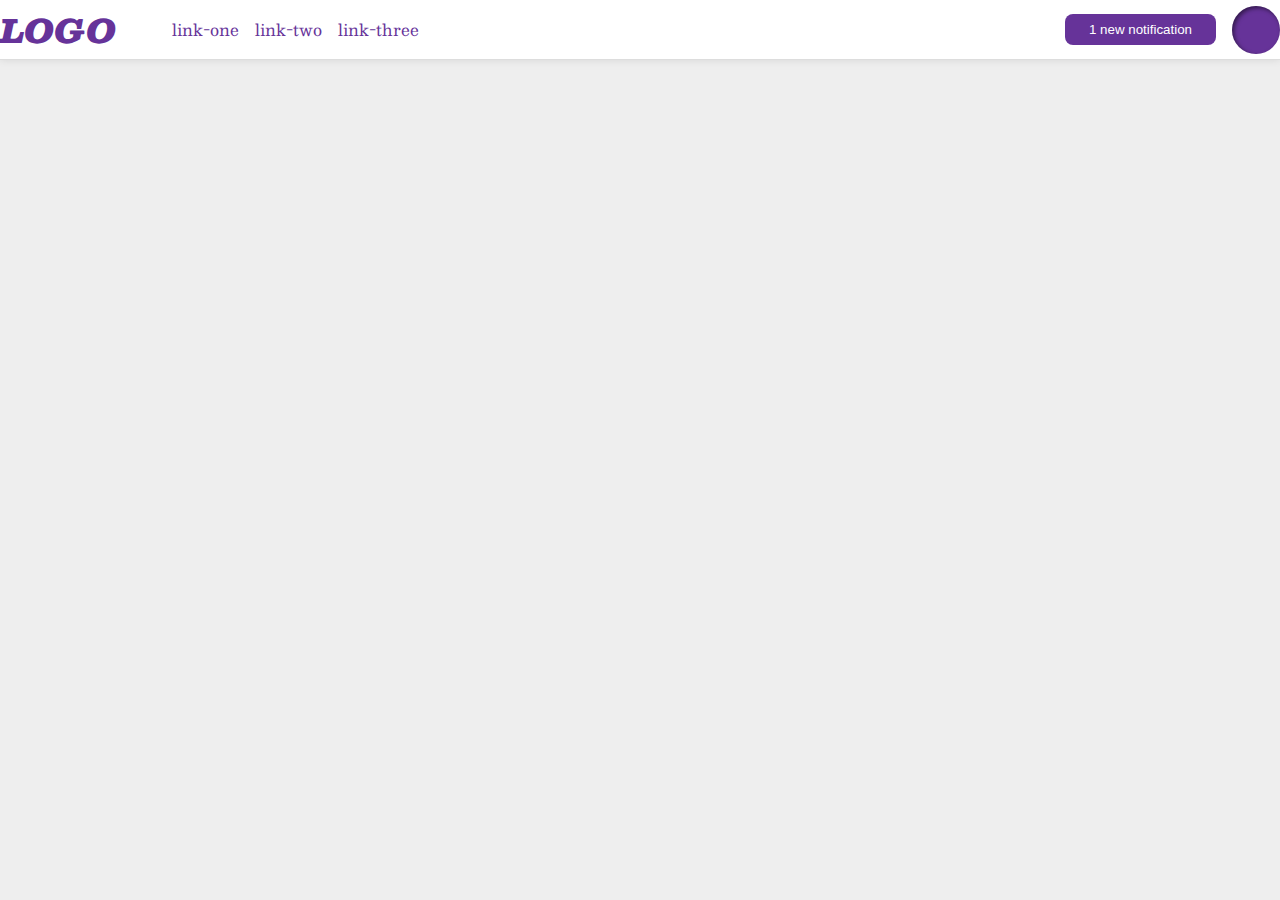
<file: foundations/flex/03-flex-header-2/index.html>
<!DOCTYPE html>
<html lang="en">
  <head>
    <meta charset="UTF-8">
    <meta http-equiv="X-UA-Compatible" content="IE=edge">
    <meta name="viewport" content="width=device-width, initial-scale=1.0">
    <title>Flex Header 2</title>
    <link rel="stylesheet" href="style.css">
  </head>
  <body>
    <div class="header">
      <div class="left">
        <div class="logo">
          LOGO
        </div>
        <ul class="links">
          <li><a href="https://google.com">link-one</a></li>
          <li><a href="https://google.com">link-two</a></li>
          <li><a href="https://google.com">link-three</a></li>
        </ul>
      </div>
      <div class="right">
        <button class="notifications">
          1 new notification
        </button>
        <div class="profile-image"></div>
      </div>
    </div>
  </body>
</html>
</file>
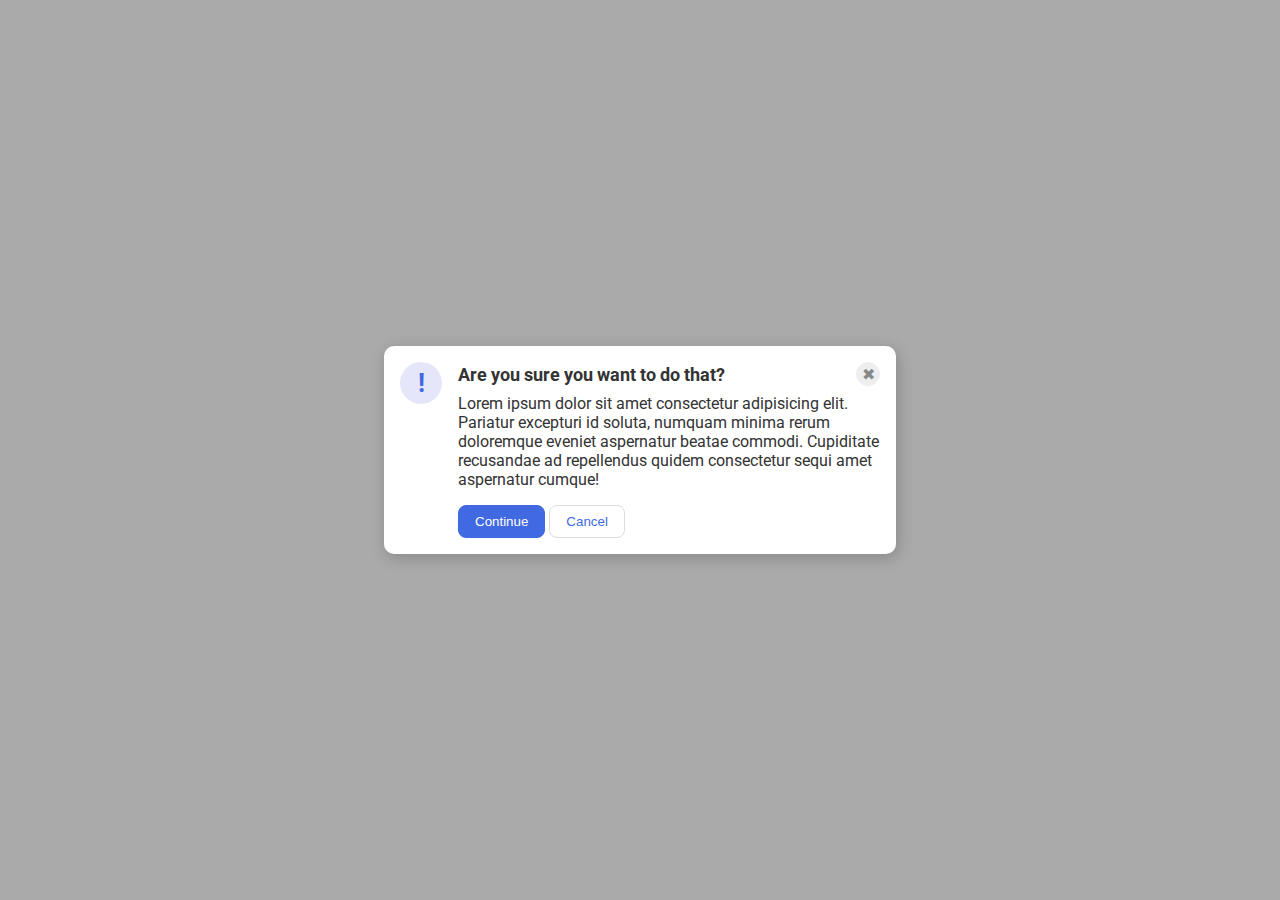
<file: foundations/flex/05-flex-modal/index.html>
<!DOCTYPE html>
<html lang="en">
  <head>
    <meta charset="UTF-8">
    <meta http-equiv="X-UA-Compatible" content="IE=edge">
    <meta name="viewport" content="width=device-width, initial-scale=1.0">
    <link rel="stylesheet" href="style.css">
    <title>Modal</title>
  </head>
  <body>
    <div class="modal">
      <div class="icon">!</div>
      <div class="container">
        <div class="header">Are you sure you want to do that?
        <button class="close-button">✖</button>
      </div>
        <div class="text">Lorem ipsum dolor sit amet consectetur adipisicing elit. Pariatur excepturi id soluta, numquam minima rerum doloremque eveniet aspernatur beatae commodi. Cupiditate recusandae ad repellendus quidem consectetur sequi amet aspernatur cumque!</div>
        <button class="continue">Continue</button>
        <button class="cancel">Cancel</button>
      </div>
    </div>
  </body>
</html>
</file>
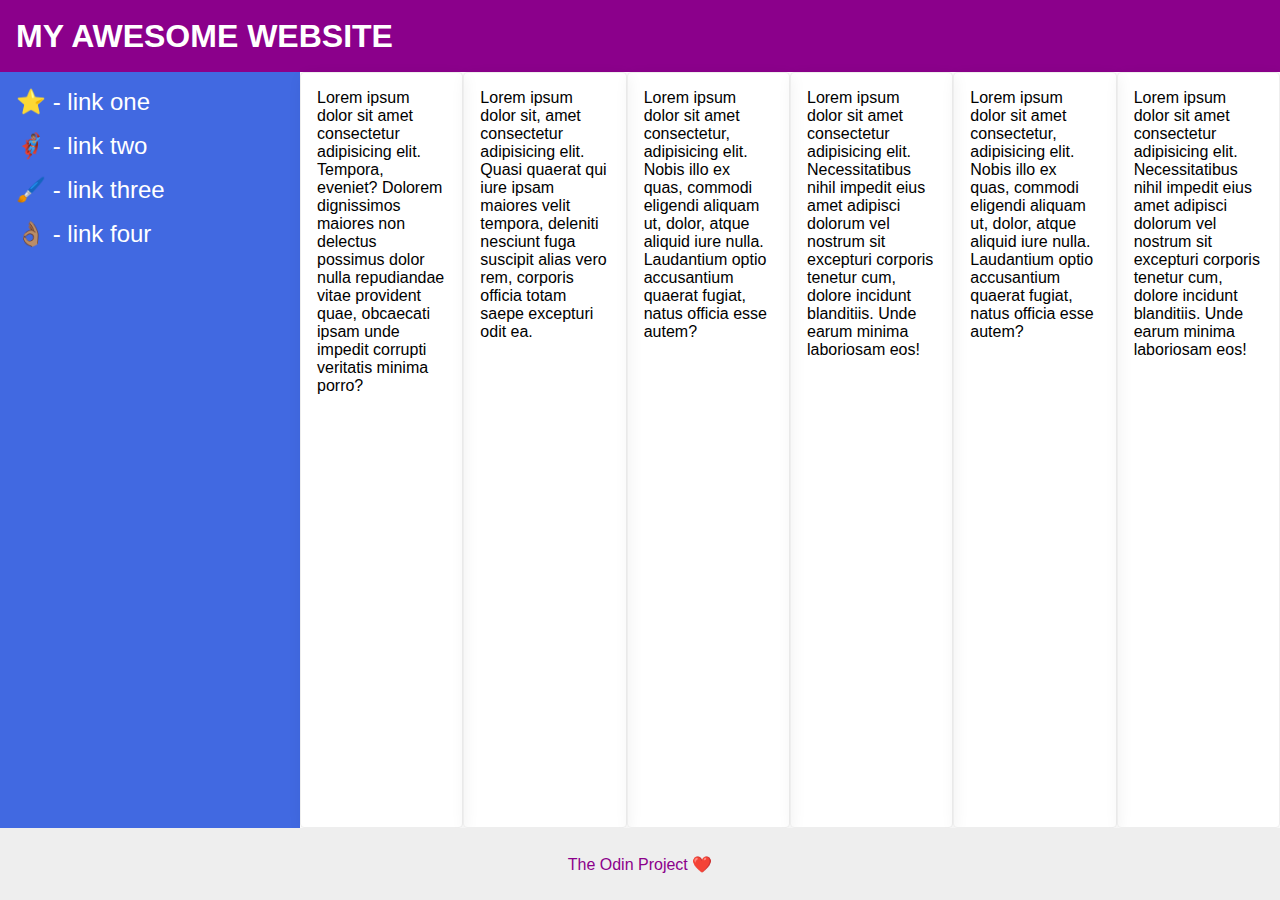
<file: foundations/flex/07-flex-layout-2/index.html>
<!DOCTYPE html>
<html lang="en">
  <head>
    <meta charset="UTF-8">
    <meta http-equiv="X-UA-Compatible" content="IE=edge">
    <meta name="viewport" content="width=device-width, initial-scale=1.0">
    <title>The Holy Grail</title>
    <link rel="stylesheet" href="style.css">
  </head>
  <body>
    <div class="header">
      MY AWESOME WEBSITE
    </div>
    <div class="body">
      <div class="sidebar">
        <ul>
          <li><a href="#">⭐ - link one</a></li>
          <li><a href="#">🦸🏽‍♂️ - link two</a></li>
          <li><a href="#">🖌️ - link three</a></li>
          <li><a href="#">👌🏽 - link four</a></li>
        </ul>
      </div>

      <div class="card">Lorem ipsum dolor sit amet consectetur adipisicing elit. Tempora, eveniet? Dolorem dignissimos maiores non delectus possimus dolor nulla repudiandae vitae provident quae, obcaecati ipsam unde impedit corrupti veritatis minima porro?</div>
      <div class="card">Lorem ipsum dolor sit, amet consectetur adipisicing elit. Quasi quaerat qui iure ipsam maiores velit tempora, deleniti nesciunt fuga suscipit alias vero rem, corporis officia totam saepe excepturi odit ea.</div>
      <div class="card">Lorem ipsum dolor sit amet consectetur, adipisicing elit. Nobis illo ex quas, commodi eligendi aliquam ut, dolor, atque aliquid iure nulla. Laudantium optio accusantium quaerat fugiat, natus officia esse autem?</div>
      <div class="card">Lorem ipsum dolor sit amet consectetur adipisicing elit. Necessitatibus nihil impedit eius amet adipisci dolorum vel nostrum sit excepturi corporis tenetur cum, dolore incidunt blanditiis. Unde earum minima laboriosam eos!</div>
      <div class="card">Lorem ipsum dolor sit amet consectetur, adipisicing elit. Nobis illo ex quas, commodi eligendi aliquam ut, dolor, atque aliquid iure nulla. Laudantium optio accusantium quaerat fugiat, natus officia esse autem?</div>
      <div class="card">Lorem ipsum dolor sit amet consectetur adipisicing elit. Necessitatibus nihil impedit eius amet adipisci dolorum vel nostrum sit excepturi corporis tenetur cum, dolore incidunt blanditiis. Unde earum minima laboriosam eos!</div>
    </div>
    <div class="footer">
      The Odin Project ❤️
    </div>
  </body>
</html>
</file>
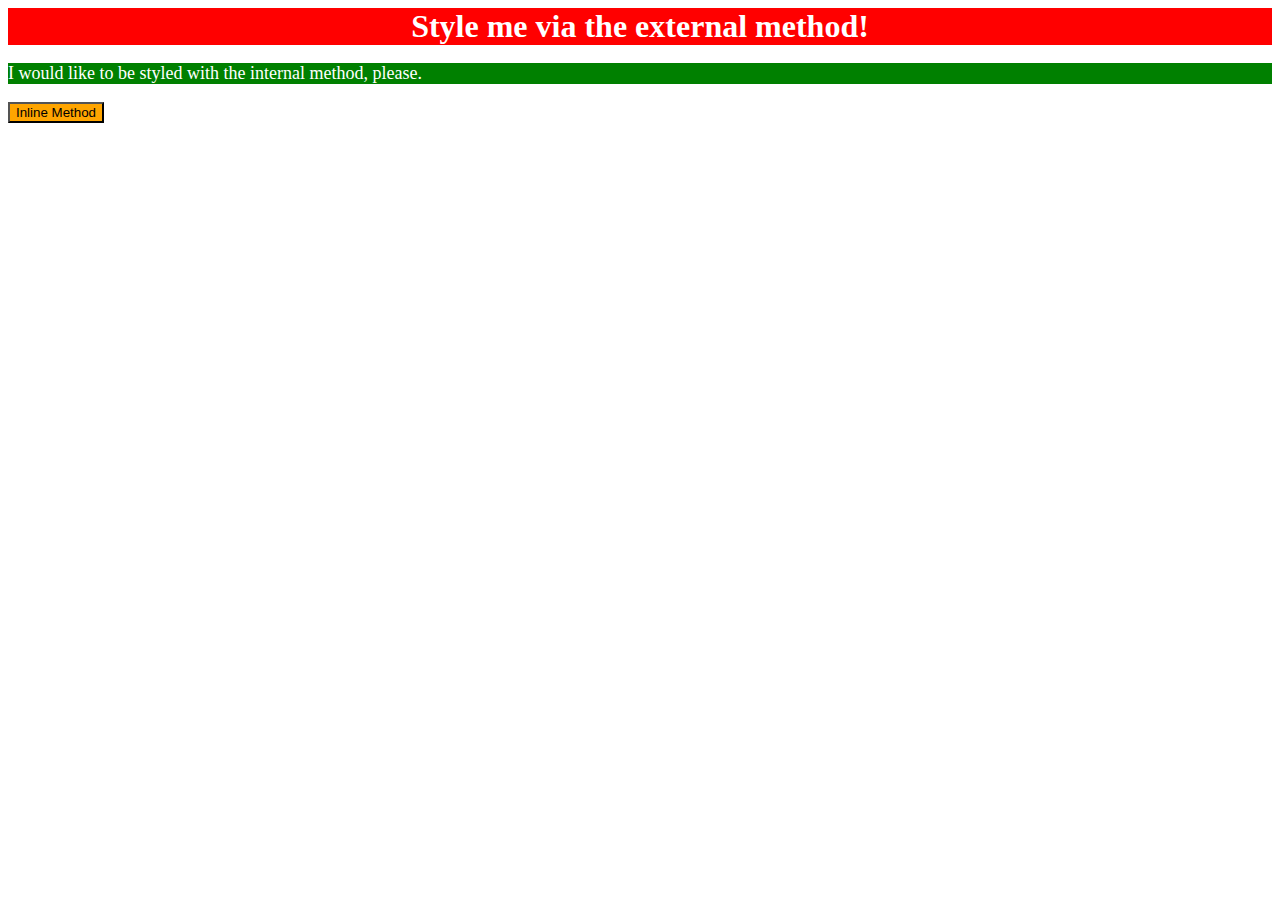
<file: foundations/intro-to-css/01-css-methods/index.html>
<!DOCTYPE html>
<html lang="en">
  <head>
    <meta charset="UTF-8">
    <meta http-equiv="X-UA-Compatible" content="IE=edge">
    <meta name="viewport" content="width=device-width, initial-scale=1.0">
    <title>Methods for Adding CSS</title>
    
    <!-- External CSS -->

    <link rel="stylesheet" href="style.css">
    
    <!-- Internal CSS -->

    <style>
      p{
        background-color: green;
        color: white;
        font-size: 18px;
      }
    </style>
  </head>
  <body>
    <div>Style me via the external method!</div>
    
    <p>I would like to be styled with the internal method, please.</p>
    
    <!-- Inline CSS -->

    <button style="color: black; background-color: orange;">Inline Method</button>
  </body>
</html>
</file>
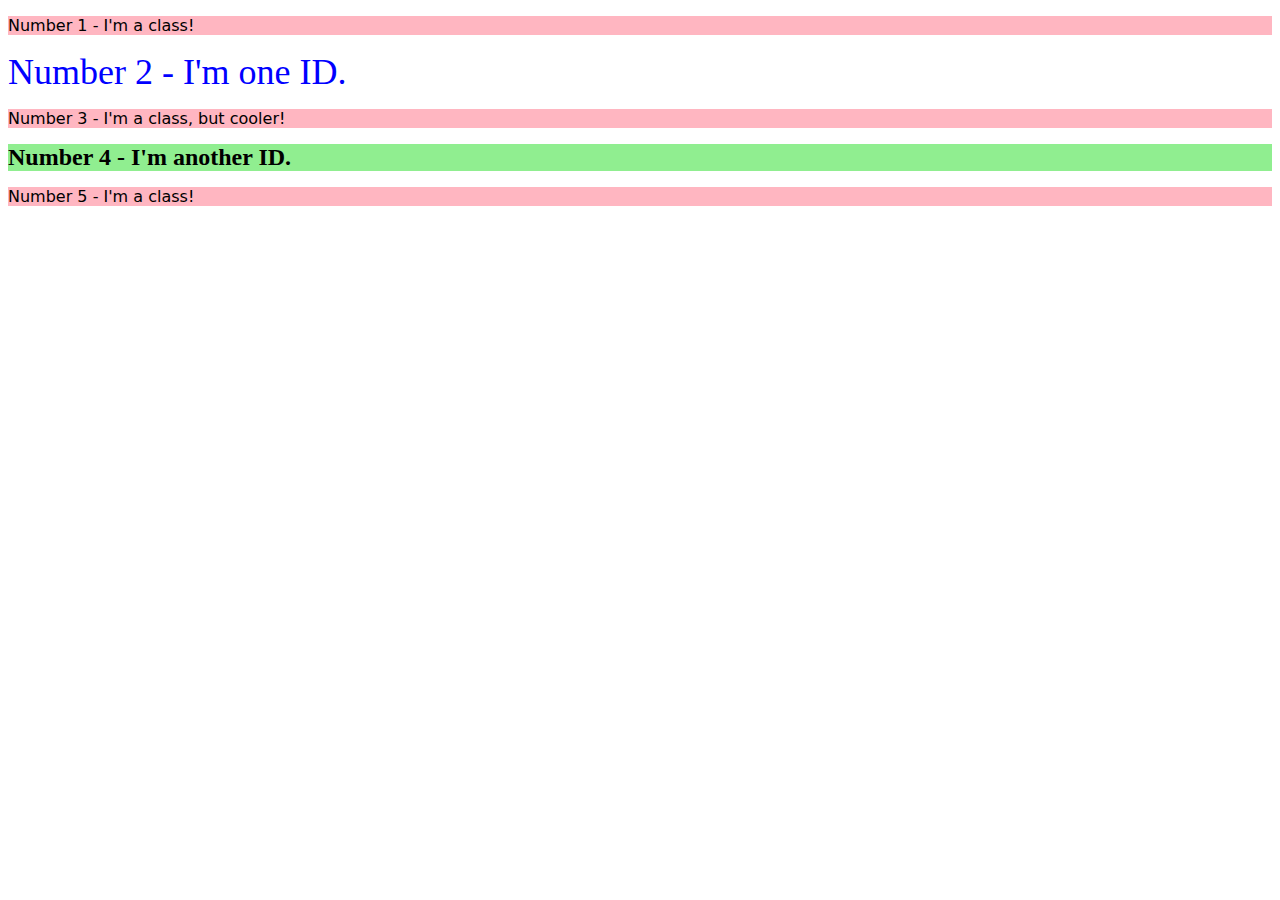
<file: foundations/intro-to-css/02-class-id-selectors/index.html>
<!DOCTYPE html>
<html lang="en">
  <head>
    <meta charset="UTF-8">
    <meta http-equiv="X-UA-Compatible" content="IE=edge">
    <meta name="viewport" content="width=device-width, initial-scale=1.0">
    <title>Class and ID Selectors</title>
    <link rel="stylesheet" href="style.css">
  </head>
  <body>
    <p class="para">Number 1 - I'm a class!</p>
    <div id="second-element">Number 2 - I'm one ID.</div>
    <p class= "para" class="third-element">Number 3 - I'm a class, but cooler!</p>
    <div id="fourth-element">Number 4 - I'm another ID.</div>
    <p class="para">Number 5 - I'm a class!</p>
  </body>
</html>
</file>
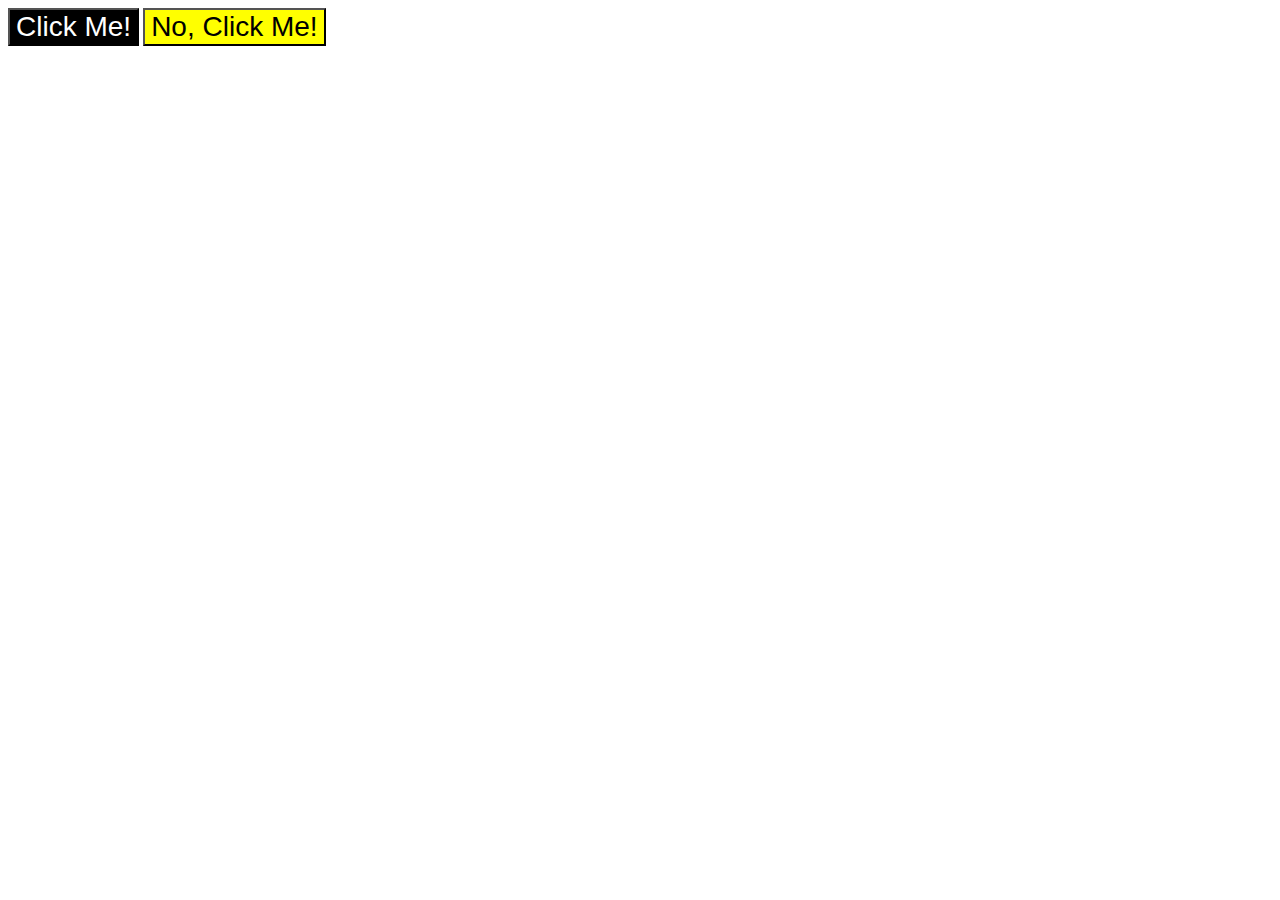
<file: foundations/intro-to-css/03-grouping-selectors/index.html>
<!DOCTYPE html>
<html lang="en">
  <head>
    <meta charset="UTF-8">
    <meta http-equiv="X-UA-Compatible" content="IE=edge">
    <meta name="viewport" content="width=device-width, initial-scale=1.0">
    <title>Grouping Selectors</title>
    <link rel="stylesheet" href="style.css">
  </head>
  <body>
    <button class="button1">Click Me!</button>
    <button class="button2">No, Click Me!</button>
  </body>
</html>
</file>
<file: foundations/flex/03-flex-header-2/style.css>
/* this is some magical font-importing.  
you'll learn about it later. */
@import url('https://fonts.googleapis.com/css2?family=Besley:ital,wght@0,400;1,900&display=swap');

body {
  margin: 0;
  background: #eee;
  font-family: Besley, serif;
}

.header {
  display: flex;
  justify-content: space-between;
  gap: 8px;
  background: white;
  border-bottom: 1px solid #ddd;
  box-shadow: 0 0 8px rgba(0,0,0,.1);
}

.profile-image {
  background: rebeccapurple;
  box-shadow: inset 2px 2px 4px rgba(0,0,0,.5);
  border-radius: 50%;
  width: 48px;
  height: 48px;
}

.logo {
  color: rebeccapurple;
  font-size: 32px;
  font-weight: 900;
  font-style: italic;
}

button {
  border: none;
  border-radius: 8px;
  background: rebeccapurple;
  color: white;
  padding: 8px 24px;
}

a {
  /* this removes the line under our links */
  text-decoration: none;
  color: rebeccapurple;
}

ul {
  display: flex;
  align-items: center;
  gap: 16px;
  list-style-type: none;
}

.left, .right{
  display: flex;
  align-items: center;
  gap: 16px;
}
</file>
<file: foundations/flex/05-flex-modal/style.css>
@import url('https://fonts.googleapis.com/css2?family=Roboto:wght@400;700&display=swap');

html, body {
  height: 100%;
}

body {
  font-family: Roboto, sans-serif;
  margin: 0;
  background: #aaa;
  color: #333;
  /* I'll give you this one for free lol */
  display: flex;
  align-items: center;
  justify-content: center;
}

.modal {
  background: white;
  width: 480px;
  border-radius: 10px;
  display: flex;
  gap: 16px;
  padding: 16px;
  box-shadow: 2px 4px 16px rgba(0,0,0,.2);
}

.icon {
  color: royalblue;
  font-size: 26px;
  font-weight: 700;
  background: lavender;
  width: 42px;
  height: 42px;
  border-radius: 50%;
  flex-shrink: 0;
  display: flex;
  align-items: center;
  justify-content: center;
}

.close-button {
  background: #eee;
  border-radius: 50%;
  color: #888;
  font-weight: 400;
  font-size: 16px;
  height: 24px;
  width: 24px;
  display: flex;
  align-items: center;
  justify-content: center;
  border: 1px solid #eee;
  padding: 0;
}

button {
  cursor: pointer;
  padding: 8px 16px;
  border-radius: 8px;
}

button.continue {
  background: royalblue;
  border: 1px solid royalblue;
  color: white;
}

button.cancel {
  background: white;
  border: 1px solid #ddd;
  color: royalblue;
}

.header{
  display: flex;
  align-items: center;
  justify-content: space-between;
  font-size: 18px;
  font-weight: 700;
  margin-bottom: 8px;
}

.text{
  margin-bottom: 16px;
}
</file>
<file: foundations/flex/07-flex-layout-2/style.css>
body {
  font-family: -apple-system, BlinkMacSystemFont, 'Segoe UI', Roboto, Oxygen, Ubuntu, Cantarell, 'Open Sans', 'Helvetica Neue', sans-serif;
  margin: 0;
  min-height: 100vh;
  display: flex;
  flex-direction: column;
}

.header {
  height: 72px;
  background: darkmagenta;
  color: white;
  display: flex;
  align-items: center;
  padding: 0 16px;
  font-size: 32px;
  font-weight: 900;
}

.footer {
  height: 72px;
  background: #eee;
  color: darkmagenta;
  display: flex;
  align-items: center;
  justify-content: center;
}

.sidebar {
  width: 300px;
  background: royalblue;
  box-sizing: border-box;
  flex-shrink: 0;
  padding: 16px;
}

.card {
  border: 1px solid #eee;
  box-shadow: 2px 4px 16px rgba(0,0,0,.06);
  border-radius: 4px;
  padding: 16px;
  width: 300px;
}

/* SOLUTION */

.body {
  flex: 1;
  display: flex;
}

ul {
  list-style-type: none;
  margin: 0;
  padding: 0;
}

li {
  margin-bottom: 16px;
}

a {
  color: white;
  text-decoration: none;
  font-size: 24px;
}

.container {
  padding: 48px;
  display: flex;
  flex-wrap: wrap;
  gap: 32px;
}
</file>
<file: foundations/intro-to-css/01-css-methods/style.css>
div{
    background: red;
    color: white;
    font-size: 32px;
    text-align: center;
    font-weight: bold;
}
</file>
<file: foundations/intro-to-css/02-class-id-selectors/style.css>
/* Add CSS Styling */
.para{
    background-color: lightpink;
    font-family: Verdana, 'DejaVu Sans', sans-serif;
}

#second-element{
    color: blue;
    font-size: 36px;
}

.third-element{
    font-size: 24px;
}

#fourth-element{
    background-color: lightgreen;
    font-size: 24px;
    font-weight: bold;
}
</file>
<file: foundations/intro-to-css/03-grouping-selectors/style.css>
/* Add CSS Styling */

.button1{
    background-color: black;
    color: white;
}

.button2{
    background-color: yellow;
}

.button1, .button2{
    font-size: 28px;
    font-family: Helvetica, 'Times New Roman', sans-serif;
}
</file>
